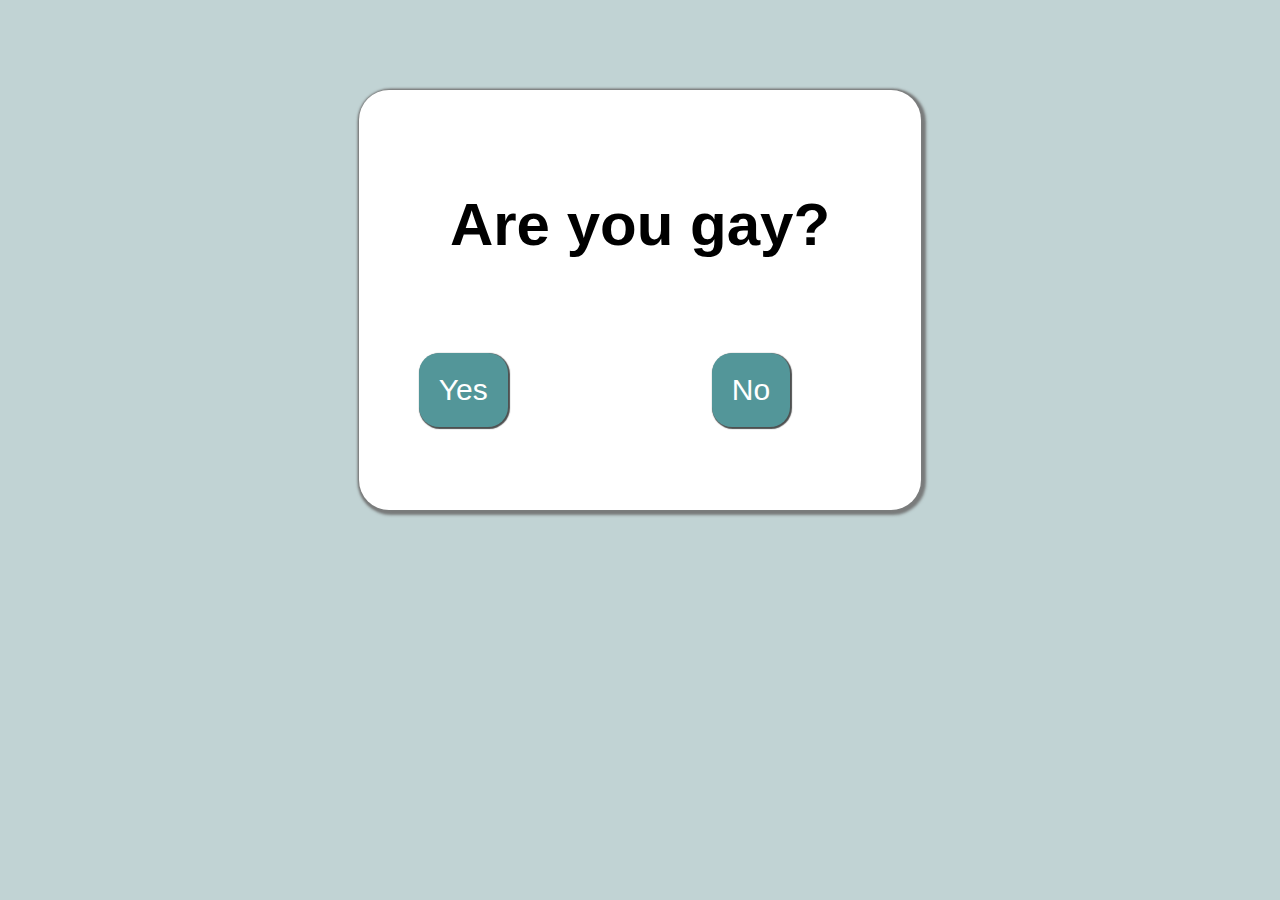
<file: index.html>
<!DOCTYPE html>
<html>
<head>
	<meta charset="utf-8">
	<meta name="viewport" content="width=device-width, initial-scale=1">
	<title>New project</title>
	<link rel="stylesheet" type="text/css" href="project01style.css">
</head>
<body>
		<div class="main">
			<h1>Are you gay?</h1><br><br><br>
			<a href="yes.html"><button class="yes">Yes</button></a>
			<button class="no">No</button>
		</div>

</body>
</html>
</file>
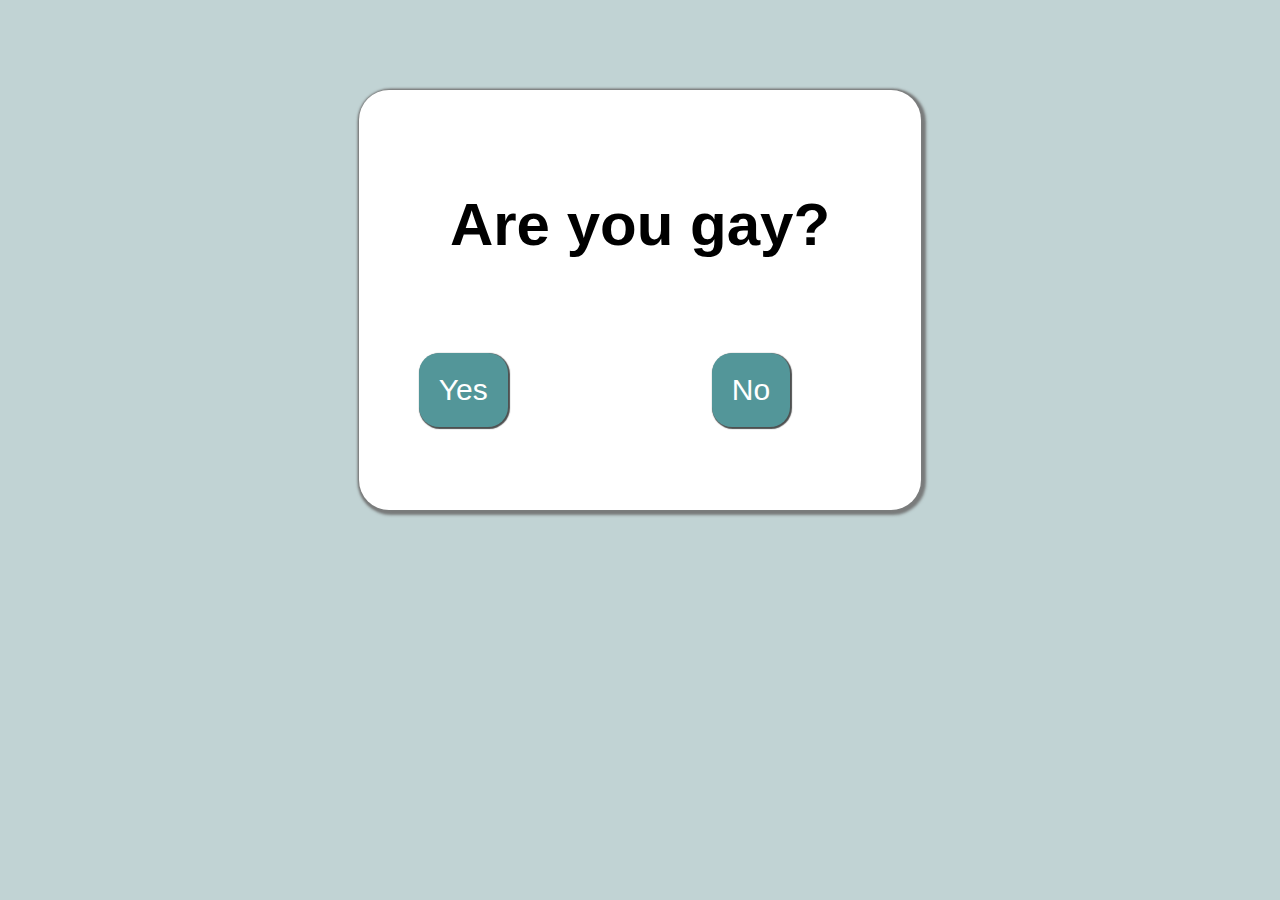
<file: project01.html>
<!DOCTYPE html>
<html>
<head>
	<meta charset="utf-8">
	<meta name="viewport" content="width=device-width, initial-scale=1">
	<title>New project</title>
	<link rel="stylesheet" type="text/css" href="project01style.css">
</head>
<body>
		<div class="main">
			<h1>Are you gay?</h1><br><br><br>
			<a href="yes.html"><button class="yes">Yes</button></a>
			<button class="no">No</button>
		</div>

</body>
</html>
</file>
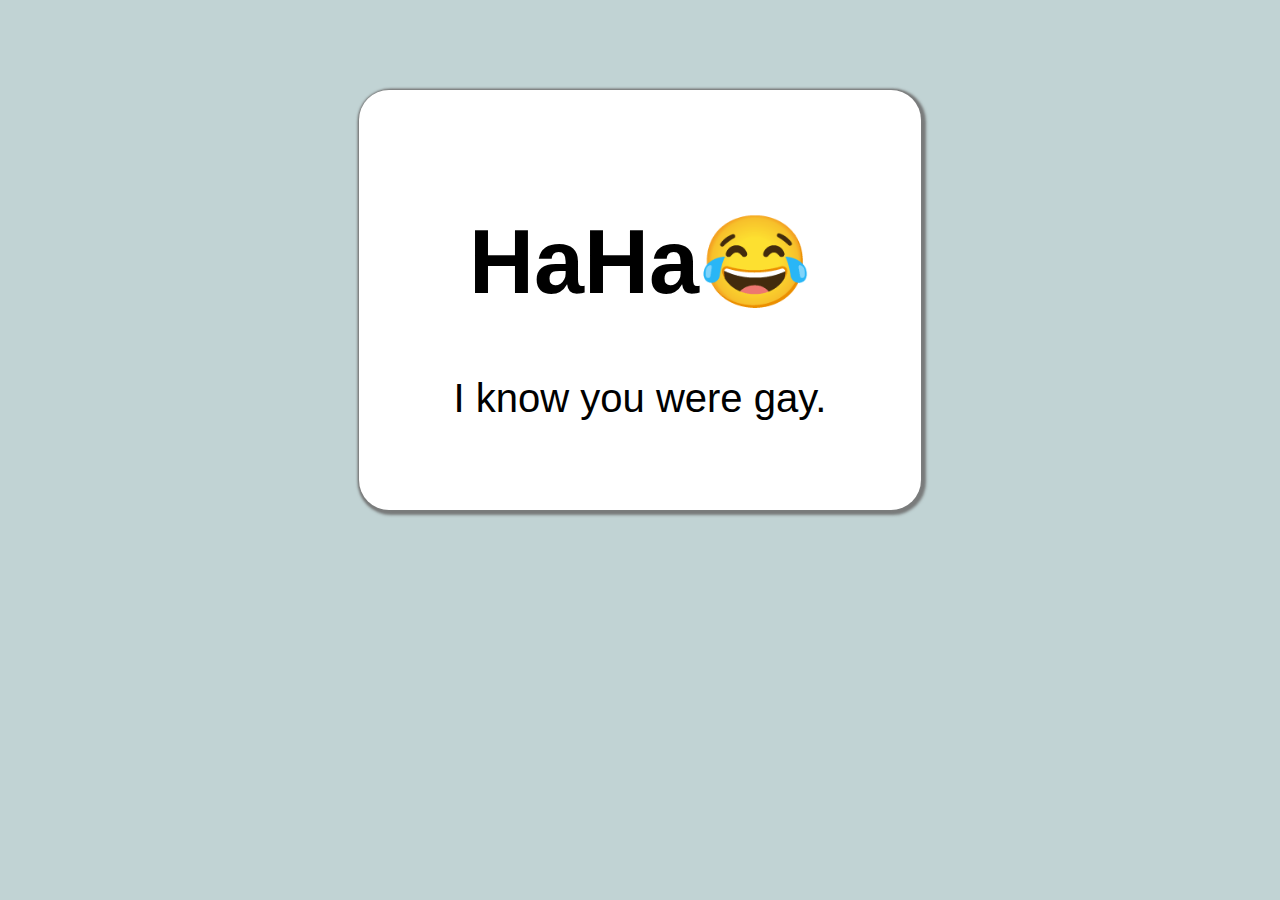
<file: yes.html>
<!DOCTYPE html>
<html>
<head>
	<meta charset="utf-8">
	<meta name="viewport" content="width=device-width, initial-scale=1">
	<title>yes</title>
</head>
<body>
	<style type="text/css">
		body{
	background-color: #C1D3D4;
}
div{
	background-color: white;
	margin: auto;
	width: 35%;
	padding: 15px;
	height: 300px;
	padding: 60px;
	margin-top: 90px;
	box-shadow: 1px 1px 2px 2px #7A7C7C , 2px 2px 3px 3px #7A7C7C ;
	border-radius: 30px;

}
h1{
	font-family: sans-serif;
	text-align: center;
	font-size: 90px;
}
p{
	font-family: sans-serif;
	font-size: 40px;
	text-align: center;
}
	</style>
	<div>
		<h1>HaHa😂</h1>
		<p>I know you were gay.</p>
	</div>

</body>
</html>
</file>
<file: project01style.css>
body{
	background-color: #C1D3D4;
}
div{
	background-color: white;
	margin: auto;
	width: 35%;
	padding: 15px;
	height: 300px;
	padding: 60px;
	margin-top: 90px;
	box-shadow: 1px 1px 2px 2px #7A7C7C , 2px 2px 3px 3px #7A7C7C ;
	border-radius: 30px;
}
h1{
	font-family: sans-serif;
	font-size: 60px;
	text-align: center;
}
.yes{
	color: white;
	background-color: #539699;
	padding: 20px;
	border: hidden;
	border-radius: 20px;
	box-shadow: 1px 1px 1px 1px #4E5050 ;
	font-size: 30px;
}
.yes:hover{
	background-color: #72D2DE;
}
.no:hover{
	background-color: white;
	color: white;
	box-shadow: 1px 1px 1px 1px white;
}
.no{
	color: white;
	background-color: #539699;
	padding: 20px;
	border: hidden;
	border-radius: 20px;
	margin-left: 200px;
	box-shadow: 1px 1px 1px 1px #4E5050 ;
	font-size: 30px;
}
</file>
